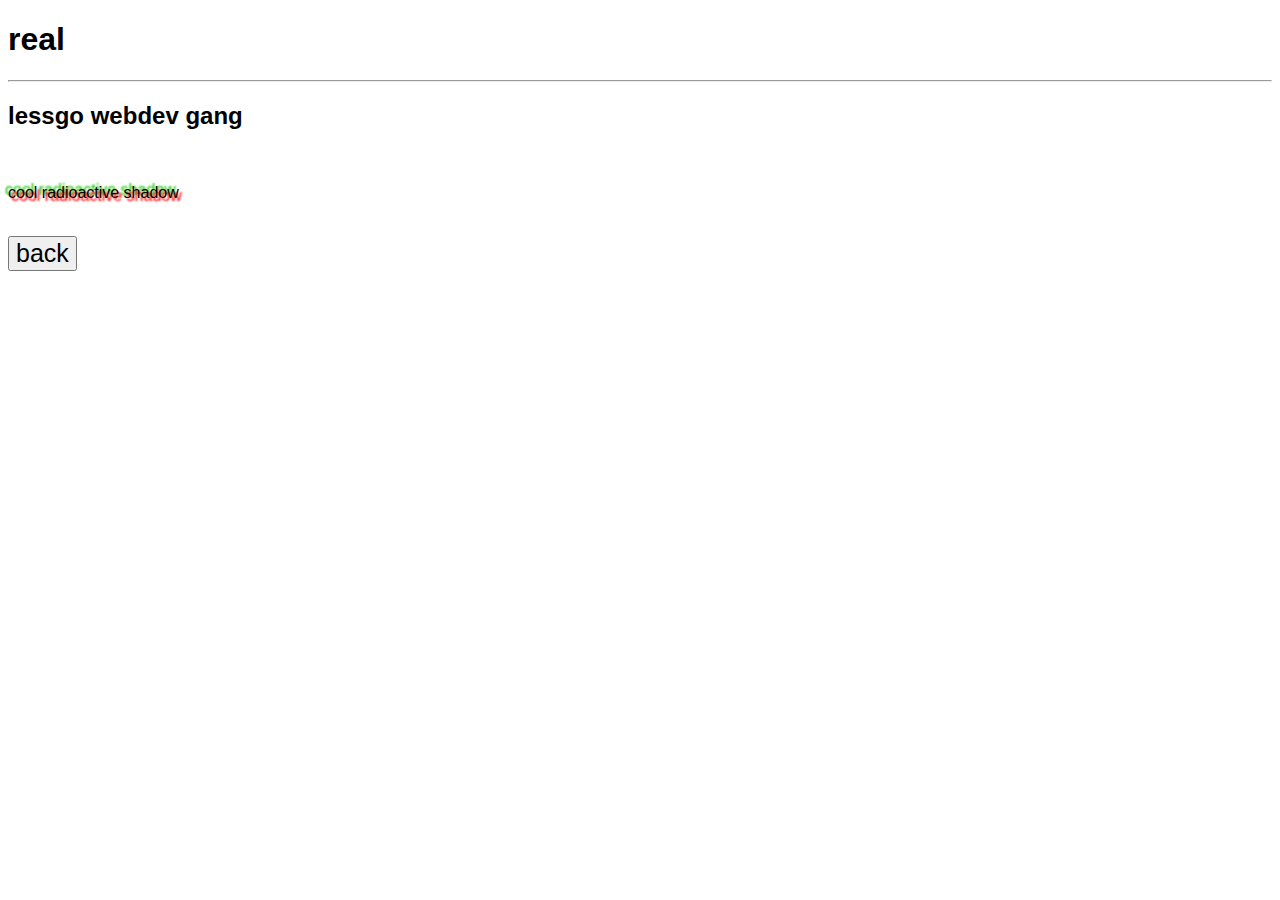
<file: html5/index.html>
<!DOCTYPE html>
<html>

    <head>
        <meta charset="UTF-8">
        <meta http-equiv="X-UA-Compatible" content="IE=edge">
        <meta name="viewport" content="width=device-width, initial-scale=1.0">
        <title>This is a webpage</title>
        <link rel="stylesheet" href="/CSS/font.css">
    </head>

    <body>
        <h1>real</h1>
        <hr>
        <h2>lessgo webdev gang</h2>
        <br>
        <p style="text-shadow: 3px 3px 2px red, -3px -3px 2px rgb(19, 194, 0);">cool radioactive shadow</p>
        <br>
        <a href="hyperlinks.html">
            <button style="font-size: 25px;">back</button>
        </a>
    </body>

</html>
</file>
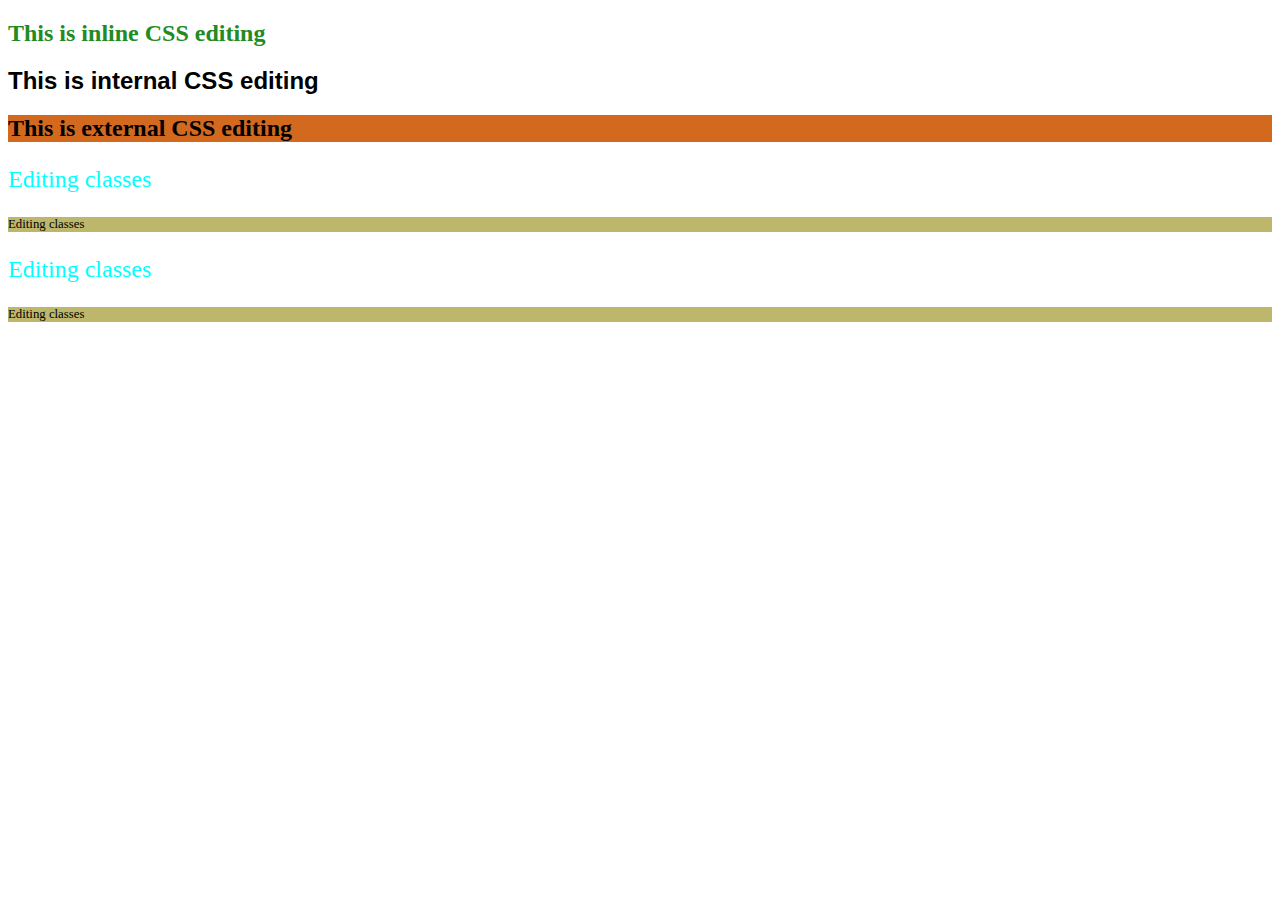
<file: html5/CSS.html>
<!DOCTYPE html>
<html lang="en">
<head>
    <meta charset="UTF-8">
    <meta name="viewport" content="width=device-width, initial-scale=1.0">
    <title>CSS Editing methods</title>
    <style>
        #int{
            font-family: Verdana, Geneva, Tahoma, sans-serif;
        }
    </style>
    <link rel="stylesheet" href="/CSS/Extedit.css">
</head>
<body>

    <h2 style="color: forestgreen;">This is inline CSS editing</h2>
    <h2 id="int">This is internal CSS editing</h2>
    <h2 id="ext">This is external CSS editing</h2>

    <p class="ye">Editing classes</p>
    <p class="na">Editing classes</p>
    <p class="ye">Editing classes</p>
    <p class="na">Editing classes</p>
    
</body>
</html>
</file>
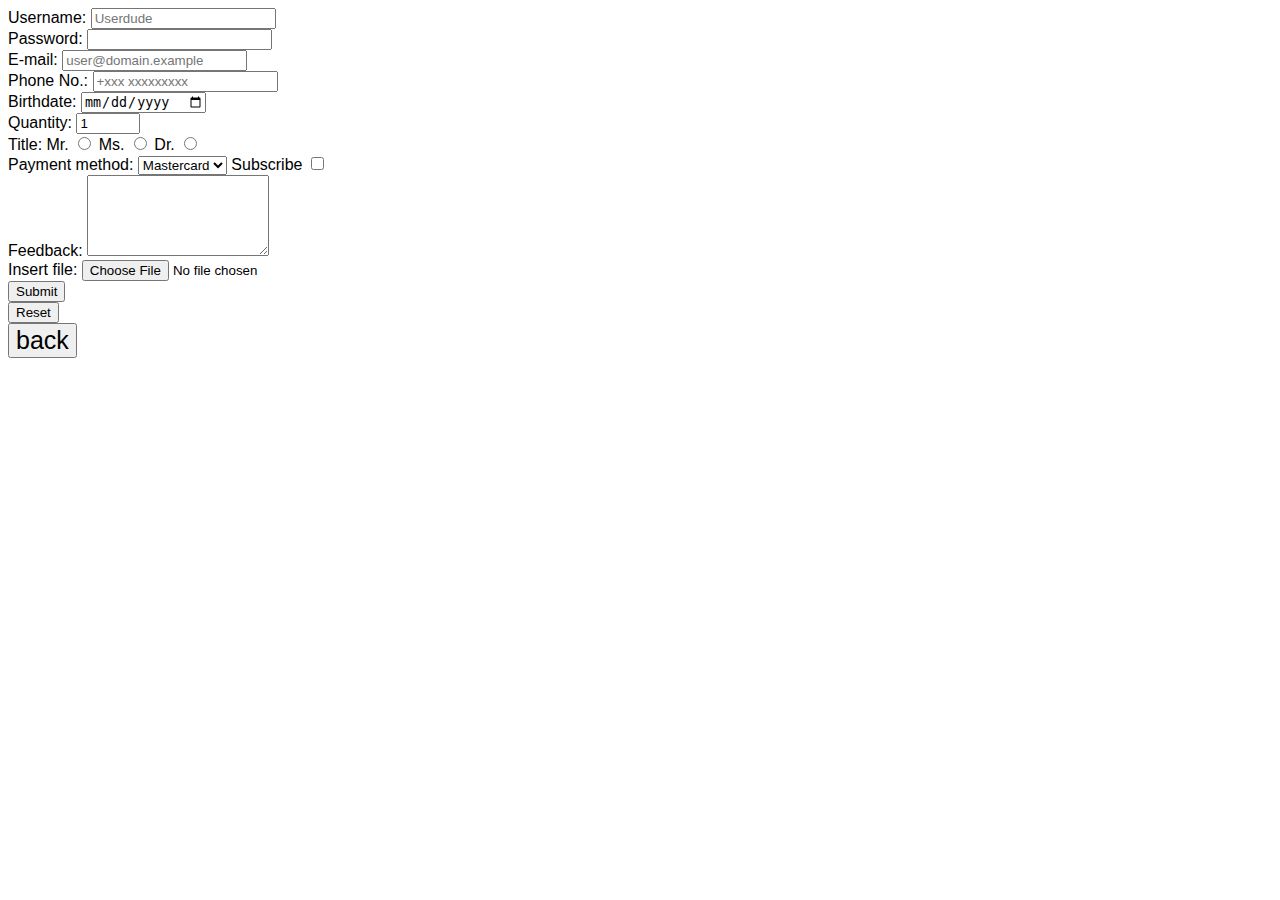
<file: html5/form.html>
<!DOCTYPE html>
<html lang="en">
<head>
    <meta charset="UTF-8">
    <meta name="viewport" content="width=device-width, initial-scale=1.0">
    <title>My form</title>
    <link rel="stylesheet" href="/CSS/font.css">
</head>
<body>

    <form action="files.py" method="post" enctype="multipart/form-data">

        <label for="Username">Username:</label>
        <input type="text" id="Username" required placeholder="Userdude" minlength="6" maxlength="25"><br>

        <label for="Password">Password:</label>
        <input type="password" id="Password" required minlength="6" maxlength="25"><br>

        <label for="E-mail">E-mail:</label>
        <input type="email" required id="E-mail" placeholder="user@domain.example"><br>

        <label for="Phone number">Phone No.:</label>
        <input type="tel" id="Phone number" placeholder="+xxx xxxxxxxxx" pattern="+[0-9]{3} [0-9]{9}"><br>

        <label for="Birthdate">Birthdate:</label>
        <input type="date" required id="Birthdate" ><br>

        <label for="Quantity">Quantity:</label>
        <input type="number" id="Quantity" min="0" max="999" value="1"><br>

        <label for="Title">Title:</label>
        <label for="Mr.">Mr.</label>
        <input type="radio" id="Mr." value="Mr." name="title">
        <label for="Ms.">Ms.</label>
        <input type="radio" id="Ms." value="Ms." name="title">
        <label for="Dr.">Dr.</label>
        <input type="radio" id="Dr." value="Dr." name="title"><br>

        <label for="Payment method">Payment method:</label>
        <select>
            <option value="Mastercard">Mastercard</option>
            <option value="Visa">Visa</option>
            <option value="Giftcard">Giftcard</option>
        </select>

        <label for="Subscribe">Subscribe</label>
        <input type="checkbox" id="Subscribe"><br>

        <label for="Feedback">Feedback:</label>
        <textarea id="Feedback" rows="5"></textarea><br>

        <label for="Insert file">Insert file:</label>
        <input type="file" id="Insert file" accept="image/png, image/jpeg"><br>

        <input type="submit"><br>
        <input type="reset">
    </form>
    
<a href="hyperlinks.html">
    <button style="font-size: 25px;">back</button>
</a>

</body>
</html>
</file>
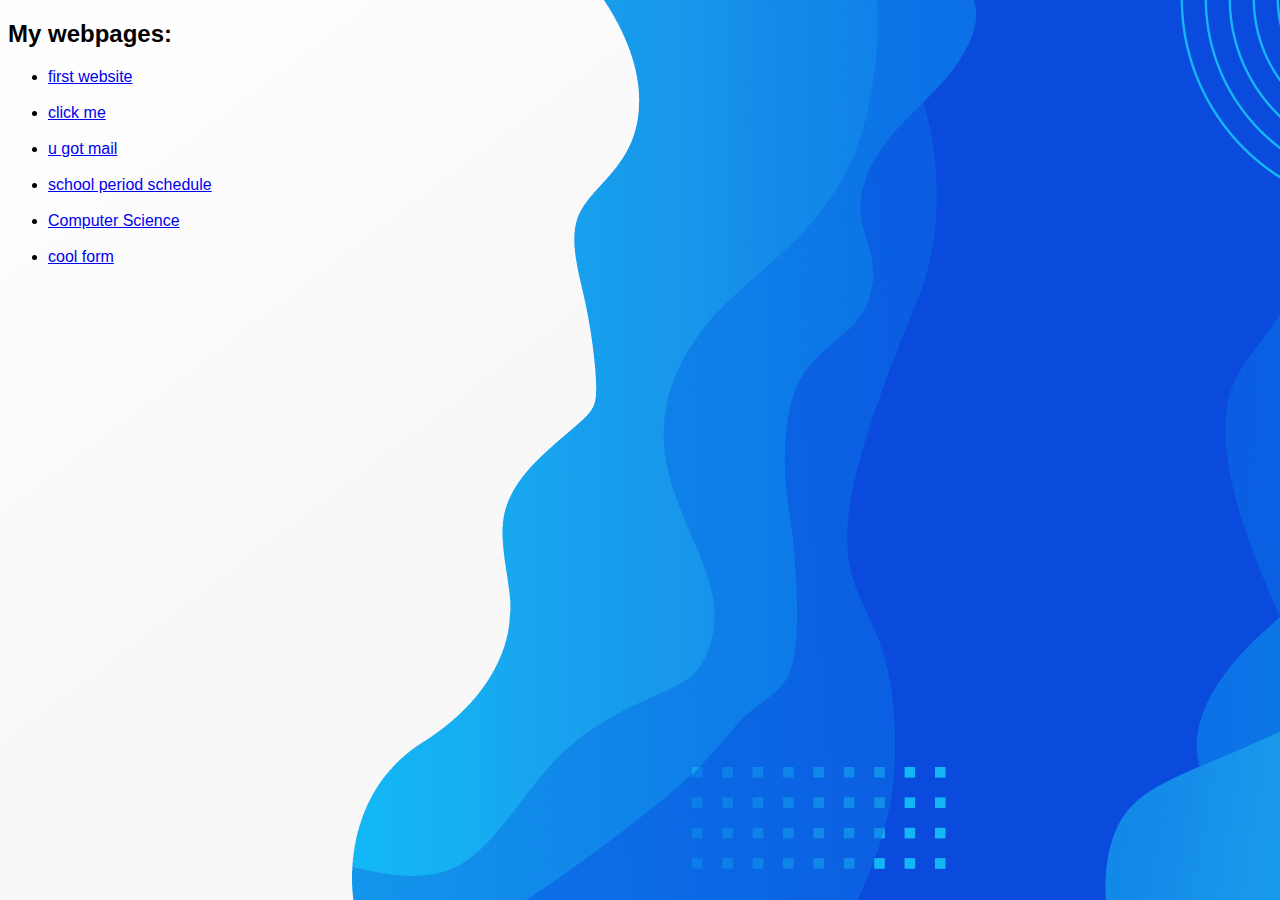
<file: html5/hyperlinks.html>
<!DOCTYPE html>
<html>

    <head>
        <meta charset="UTF-8">
        <meta http-equiv="X-UA-Compatible" content="IE=edge">
        <meta name="viewport" content="width=device-width, initial-scale=1.0">
        <title>idk hyperlink stuff</title>
        <link rel="stylesheet" href="/CSS/bgrimage.css">
    </head>
    
    <body>
        <h2>My webpages:</h2>

        <ul>

            <li><a href ="index.html"
            title ="look ma, i have a website">
            first website
            </li></a>
        
        <br>

            <li><a href ="lookhere.html"
            title = "trust me bro :)">
            click me
            </a></li>

        <br>

            <li><a href ="mailto:haidarmuntherali@gmail.com">
            u got mail
            </a></li>

        <br>
            <li><a href="table.html"
            title="school">
            school period schedule
            </a></li>
        <br>
            <li><a href="lists.html"
            title="Learn all about it">
            Computer Science
            </a></li>
        <br>
            <li><a href="form.html"
            title="attributes n stuff">
            cool form    
            </a></li>
        </ul>
    </body>

</html>
</file>
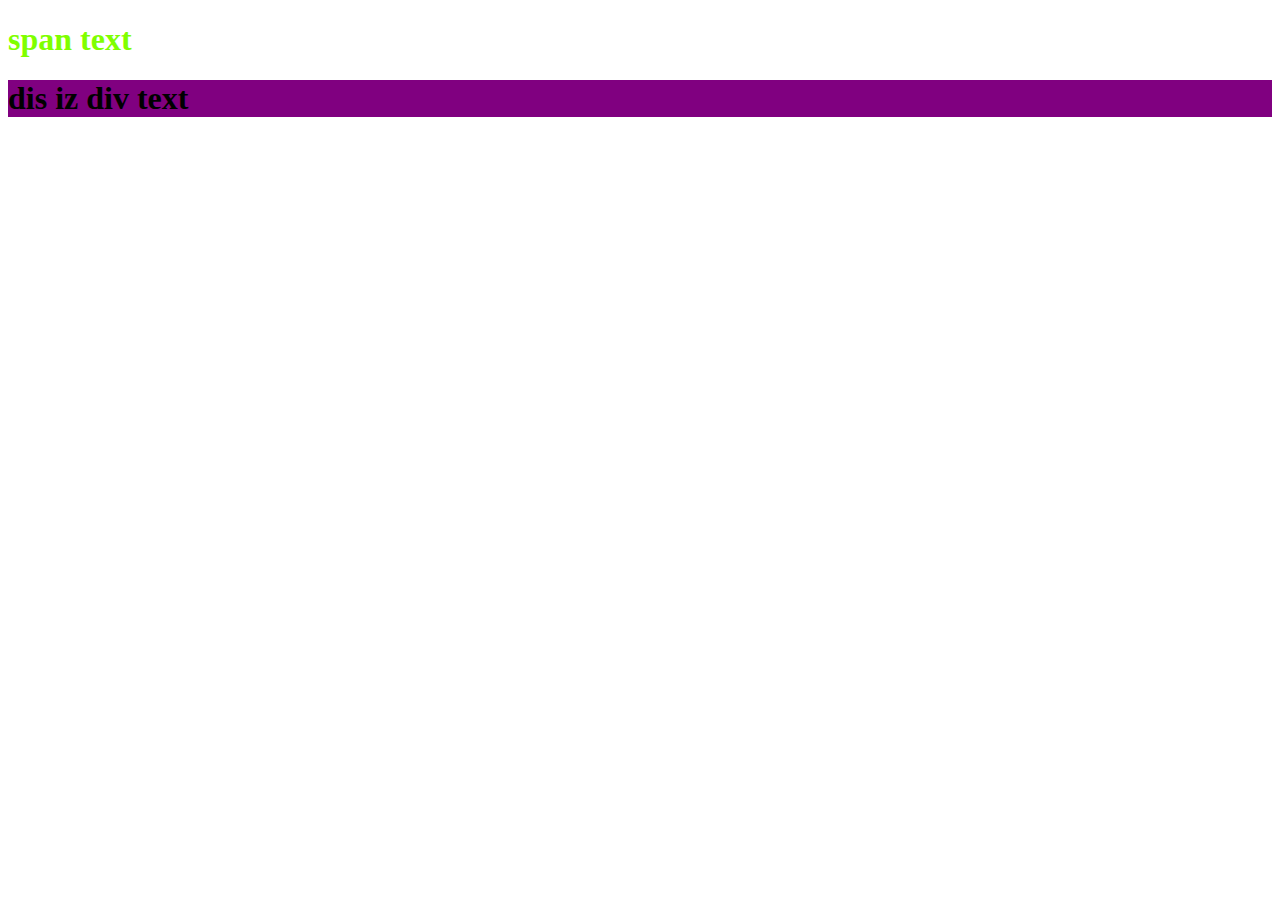
<file: html5/lespanlediv.html>
<!DOCTYPE html>
<html>

    <head>
        <meta charset="UTF-8">
        <meta http-equiv="X-UA-Compatible" content="IE=edge">
        <meta name="viewport" content="width=device-width, initial-scale=1.0">
        <title>span n div</title>
    </head>
    
    <body>
        <h1><span style="color: chartreuse;">span text</span></h1>
        <h1><div style="background-color: purple;">dis iz div text</div></h1>
    </body>

</html>
</file>
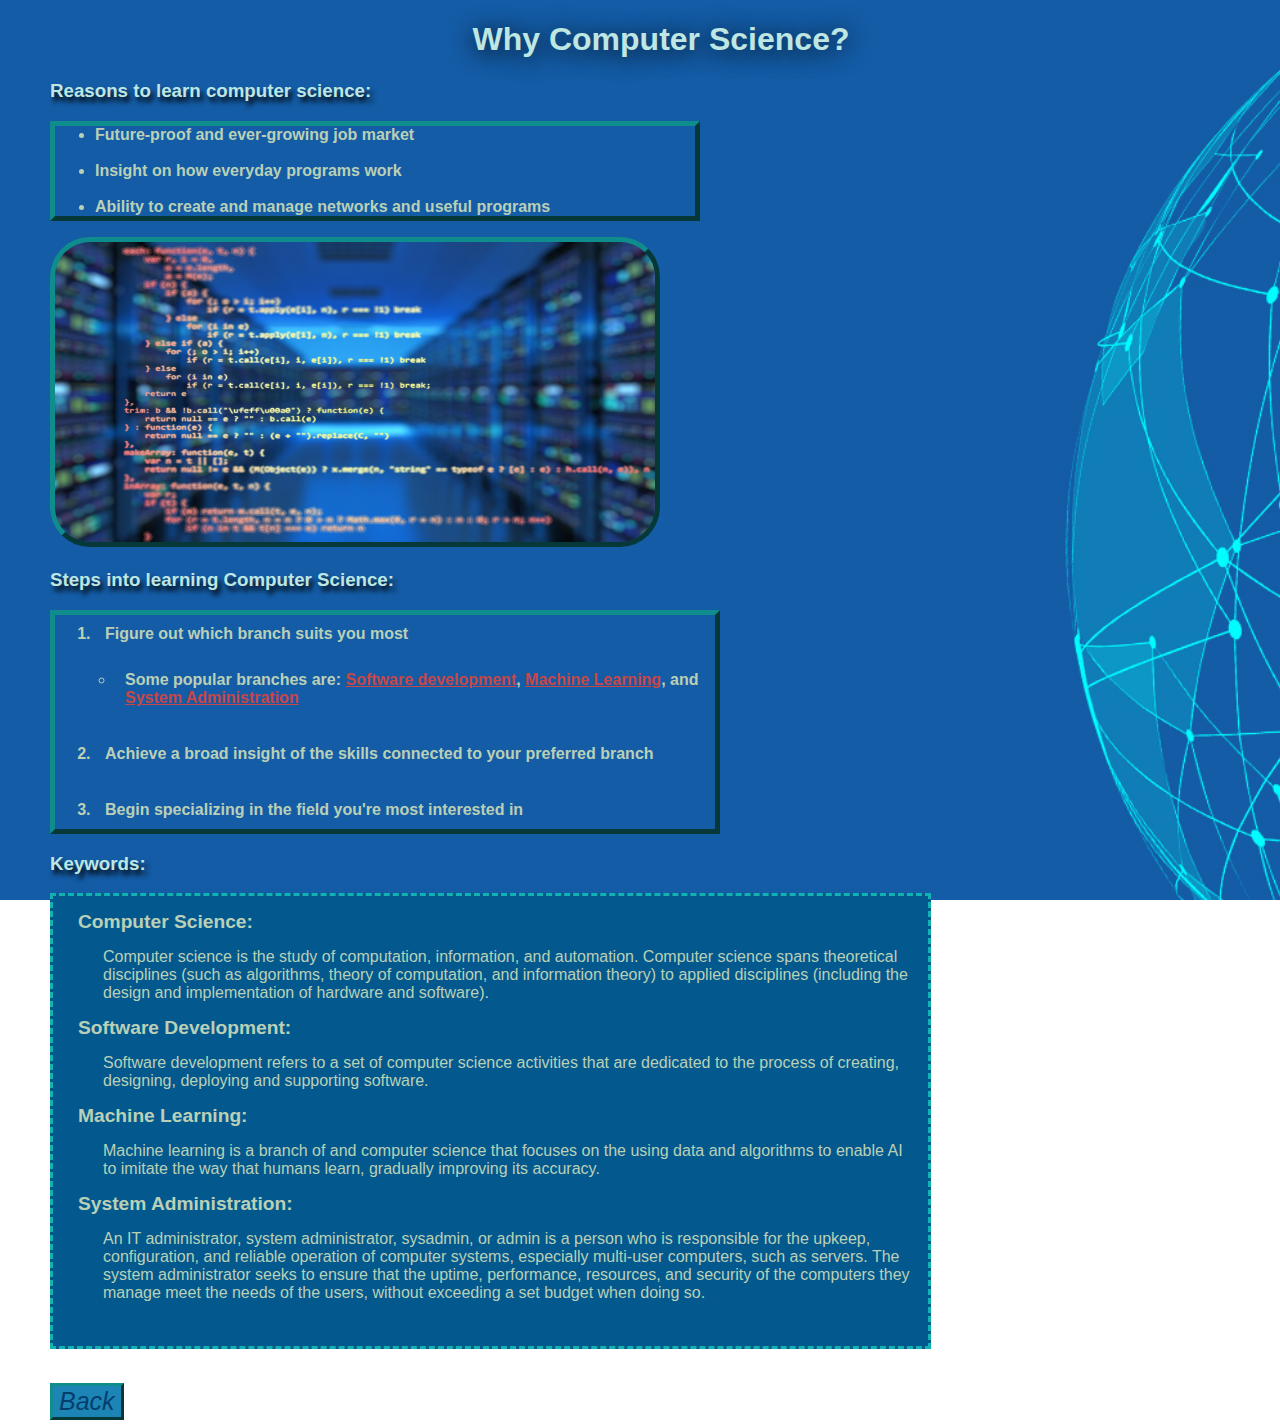
<file: html5/lists.html>
<!DOCTYPE html>
<html>

    <head>

        <meta charset="UTF-8">
        <meta http-equiv="X-UA-Compatible" content="IE=edge">
        <meta name="viewport" content="width=device-width, initial-scale=1.0">
        <title>lists</title>
        <link rel="stylesheet" href="/CSS/font.css">
        <link rel="stylesheet" href="/CSS/listbgrimage.css">
    </head>

    <header>
        <h1>Why Computer Science?</h1>
    </header>

    <body>
        <main>
            <section>
                <h3>Reasons to learn computer science:</h3>
                <ul>
                    <li>Future-proof and ever-growing job market</li><br>
                    <li>Insight on how everyday programs work</li><br>
                    <li>Ability to create and manage networks and useful programs</li>
                </ul>

                <img src="/images/prgimg.jpg" id="image">
            </section>

            <h3>Steps into learning Computer Science:</h3>
            <ol>
                <li>Figure out which branch suits you most</li><br>
                    <ul>
                        <li>Some popular branches are: <a href="https://youtu.be/pquPUX1EihM?si=RwUGAn8ScYUHBl-0">Software development</a>, <a href="https://youtu.be/ukzFI9rgwfU?si=fy9zyRwKTEP78wFG">Machine Learning</a>, and <a href="https://youtu.be/H7_1L5eoytA?feature=shared">System Administration</a></li>
                    </ul><br>
                <li>Achieve a broad insight of the skills connected to your preferred branch</li><br>
                <li>Begin specializing in the field you're most interested in </li>
            </ol>


            <article>
                <h3>Keywords:</h3>
                <dl>
                    <dt>Computer Science:</dt>
                    <dd>Computer science is the study of computation, information, and automation. Computer science spans theoretical disciplines (such as algorithms, theory of computation, and information theory) to applied disciplines (including the design and implementation of hardware and software).</dd>
                    <dt>Software Development:</dt>
                    <dd>Software development refers to a set of computer science activities that are dedicated to the process of creating, designing, deploying and supporting software.</dd>
                    <dt>Machine Learning:</dt>
                    <dd>Machine learning is a branch of 
                        and computer science that focuses on the using data and algorithms to enable AI to imitate the way that humans learn, gradually improving its accuracy.</dd>
                    <dt>System Administration:</dt>
                    <dd style="padding-bottom: 20px;">An IT administrator, system administrator, sysadmin, or admin is a person who is responsible for the upkeep, configuration, and reliable operation of computer systems, especially multi-user computers, such as servers. The system administrator seeks to ensure that the uptime, performance, resources, and security of the computers they manage meet the needs of the users, without exceeding a set budget when doing so.</dd>
                </dl>
            </article>   
            <br>
            <a href="hyperlinks.html">
                <button>Back</button>
            </a>
        </main>
    </body>

</html>
</file>
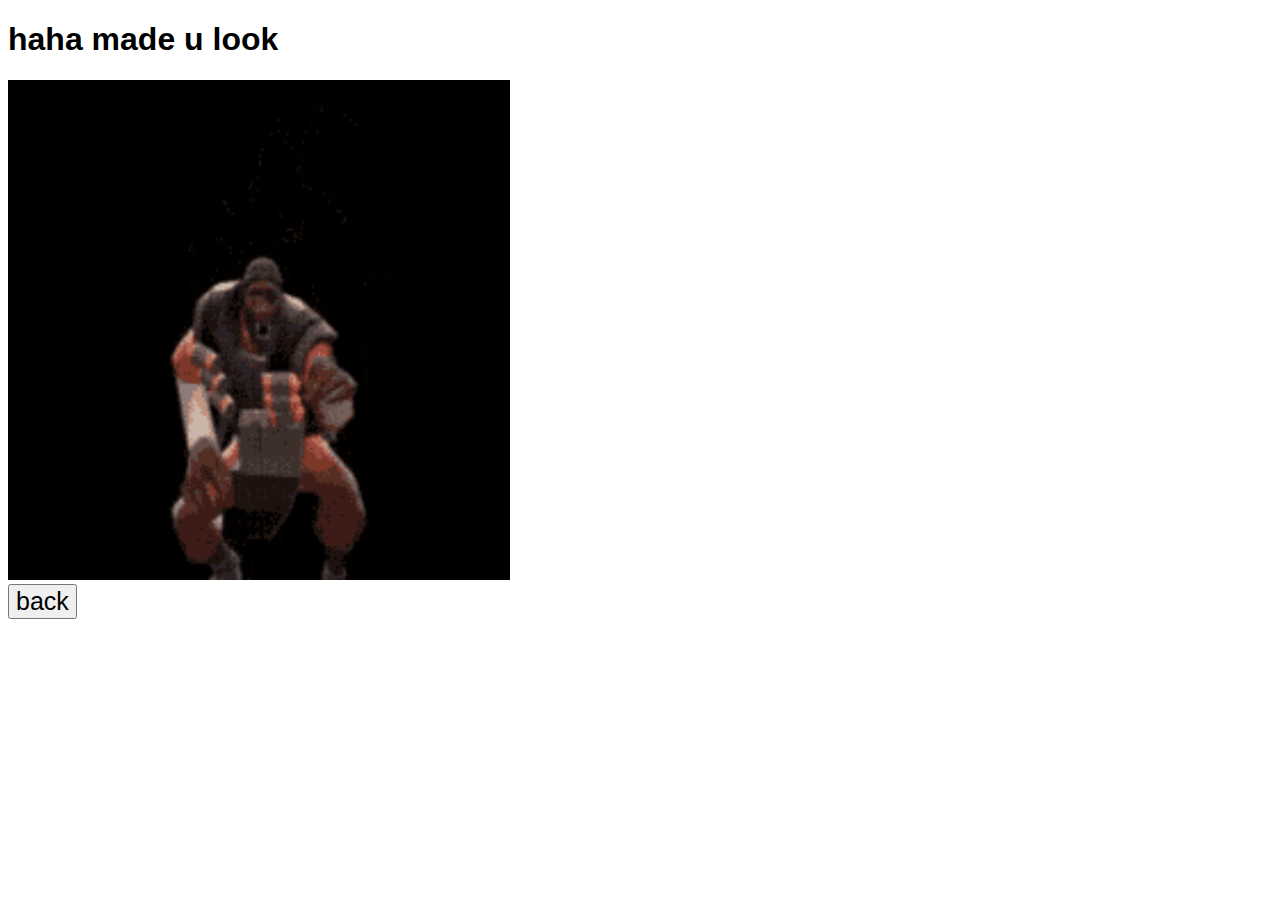
<file: html5/lookhere.html>
<!DOCTYPE html>
<html>

    <head>
        <meta charset="UTF-8">
        <meta http-equiv="X-UA-Compatible" content="IE=edge">
        <meta name="viewport" content="width=device-width, initial-scale=1.0">
        <link rel="icon" type="image/jpg" href="/images/stoopidheavy.jpg">
       <title>stoopid ass</title>
       <link rel="stylesheet" href="/CSS/font.css">
    </head>

    <body>
        <h1>haha made u look</h1>
        <img src="/images/gifs/laff.gif"
        alt="AAAAHHHHAHAHAHAHAHHAHHA!!!11!!111!"
        title ="get FOOLED idiot"
        height="500">
        <audio autoplay loop>
            <source src="/audio/demolaff.mp3">
        </audio>
        <br>
        <a href="hyperlinks.html">
            <button style="font-size: 25px;">back</button>
        </a>
    </body>

</html>
</file>
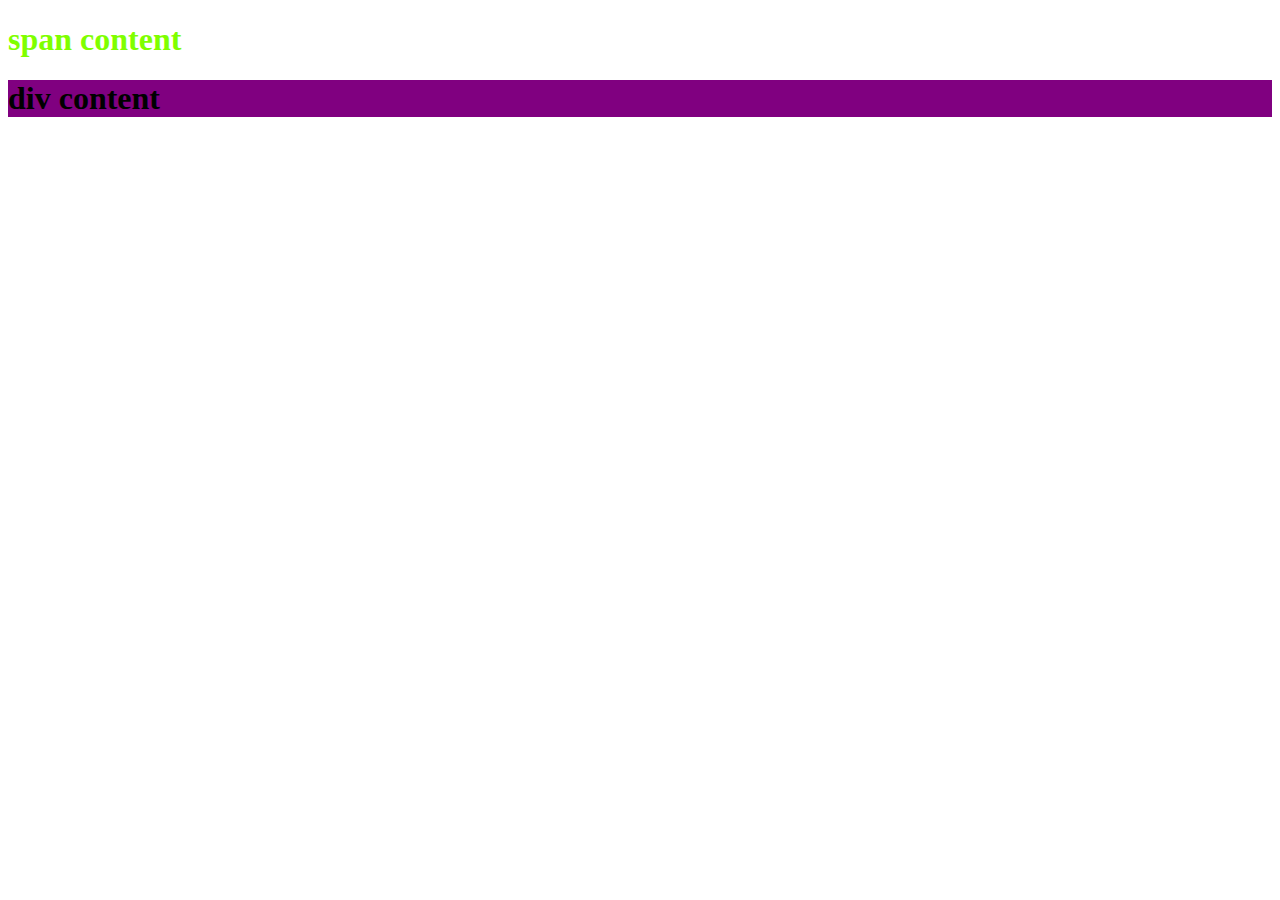
<file: html5/span_div.html>
<!DOCTYPE html>
<html>

    <head>
        <meta charset="UTF-8">
        <meta http-equiv="X-UA-Compatible" content="IE=edge">
        <meta name="viewport" content="width=device-width, initial-scale=1.0">
        <title>span n div</title>
    </head>
    
    <body>
        <h1><span style="color: chartreuse;">span content</span></h1>
        <h1><div style="background-color: purple;">div content</div></h1>
    </body>

</html>
</file>
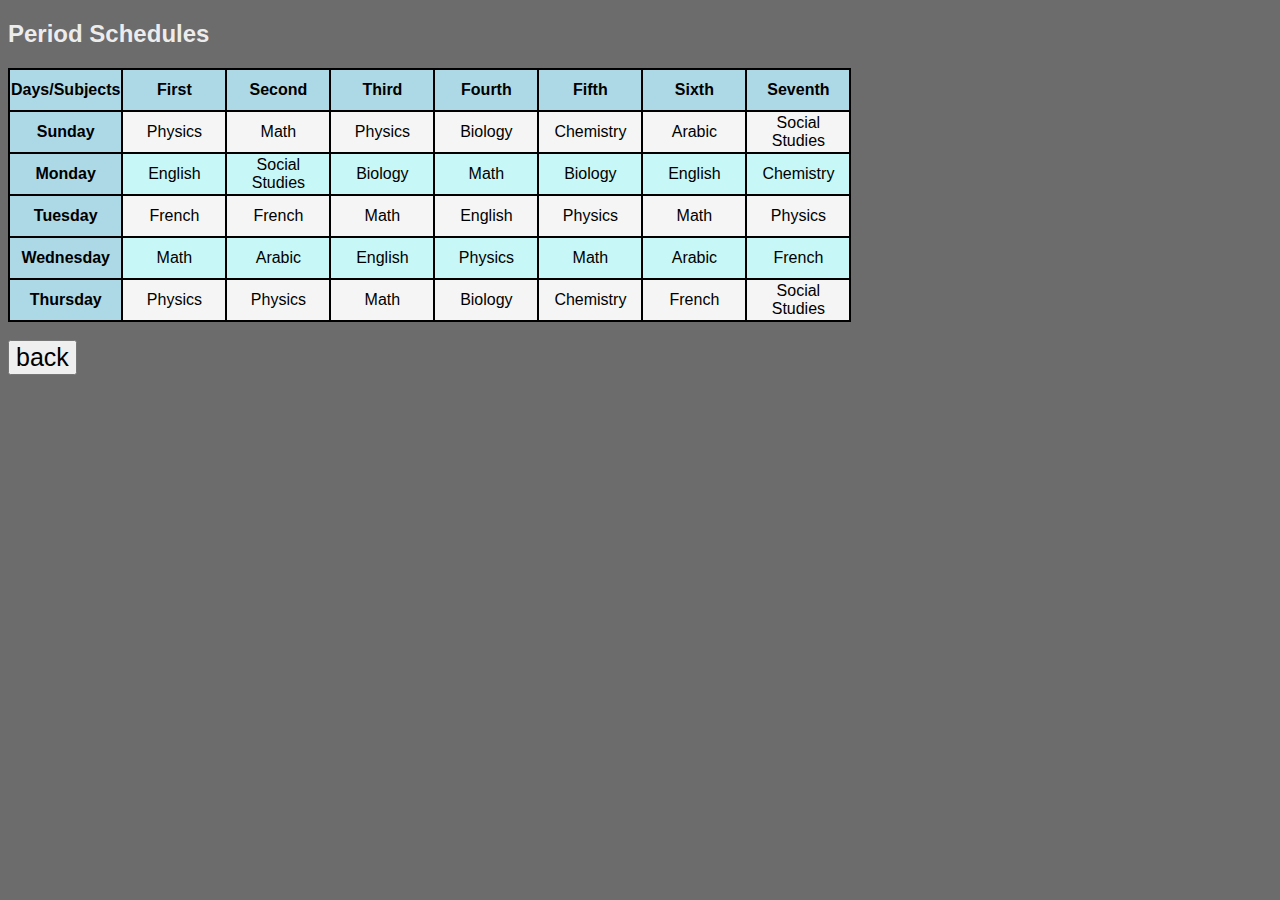
<file: html5/table.html>
<!DOCTYPE html>
<html>

    <head>
        <meta charset="UTF-8">
        <meta http-equiv="X-UA-Compatible" content="IE=edge">
        <meta name="viewport" content="width=device-width, initial-scale=1.0">
        <title>tables</title>
        <link rel="stylesheet" href="/CSS/tablestyling.css">
        <link rel="stylesheet" href="/CSS/font.css">
    </head>

    <body>

        <h2 style="color: rgba(245, 245, 245, 0.945);">Period Schedules</h2>

        <table>

            <tr width="700" align="center" height="40">
                <th width="100">Days/Subjects</th>
                <th width="100">First</th>
                <th width="100">Second</th>
                <th width="100">Third</th>
                <th width="100">Fourth</th>
                <th width="100">Fifth</th>
                <th width="100">Sixth</th>
                <th width="100">Seventh</th>
            </tr>
            
            <tr width="700" align="center" height="40">

                <th>Sunday</th>

                <td class="white">Physics</td>
                <td class="white">Math</td>
                <td class="white">Physics</td>
                <td class="white">Biology</td>
                <td class="white">Chemistry</td>
                <td class="white">Arabic</td>
                <td class="white">Social Studies</td>

            </tr>

            <tr width="700" align="center" height="40">
                <th>Monday</th>

                <td class="cyan">English</td>
                <td class="cyan">Social Studies</td>
                <td class="cyan">Biology</td>
                <td class="cyan">Math</td>
                <td class="cyan">Biology</td>
                <td class="cyan">English</td>
                <td class="cyan">Chemistry</td>
                
            </tr>

            <tr width="700" align="center" height="40">
                <th>Tuesday</th>

                <td class="white">French</td>
                <td class="white">French</td>
                <td class="white">Math</td>
                <td class="white">English</td>
                <td class="white">Physics</td>
                <td class="white">Math</td>
                <td class="white">Physics</td>

            </tr>

            <tr width="700" align="center" height="40">
                <th>Wednesday</th>

                <td class="cyan">Math</td>
                <td class="cyan">Arabic</td>
                <td class="cyan">English</td>
                <td class="cyan">Physics</td>
                <td class="cyan">Math</td>
                <td class="cyan">Arabic</td>
                <td class="cyan">French</td>

            </tr>

            <tr width="700" align="center" height="40">
                <th>Thursday</th>

                <td class="white">Physics</td>
                <td class="white">Physics</td>
                <td class="white">Math</td>
                <td class="white">Biology</td>
                <td class="white">Chemistry</td>
                <td class="white">French</td>
                <td class="white">Social Studies</td>

            </tr>


        </table>
        <br>
        <a href="hyperlinks.html">
            <button style="font-size: 25px;">back</button>
        </a>
    </body>

</html>
</file>
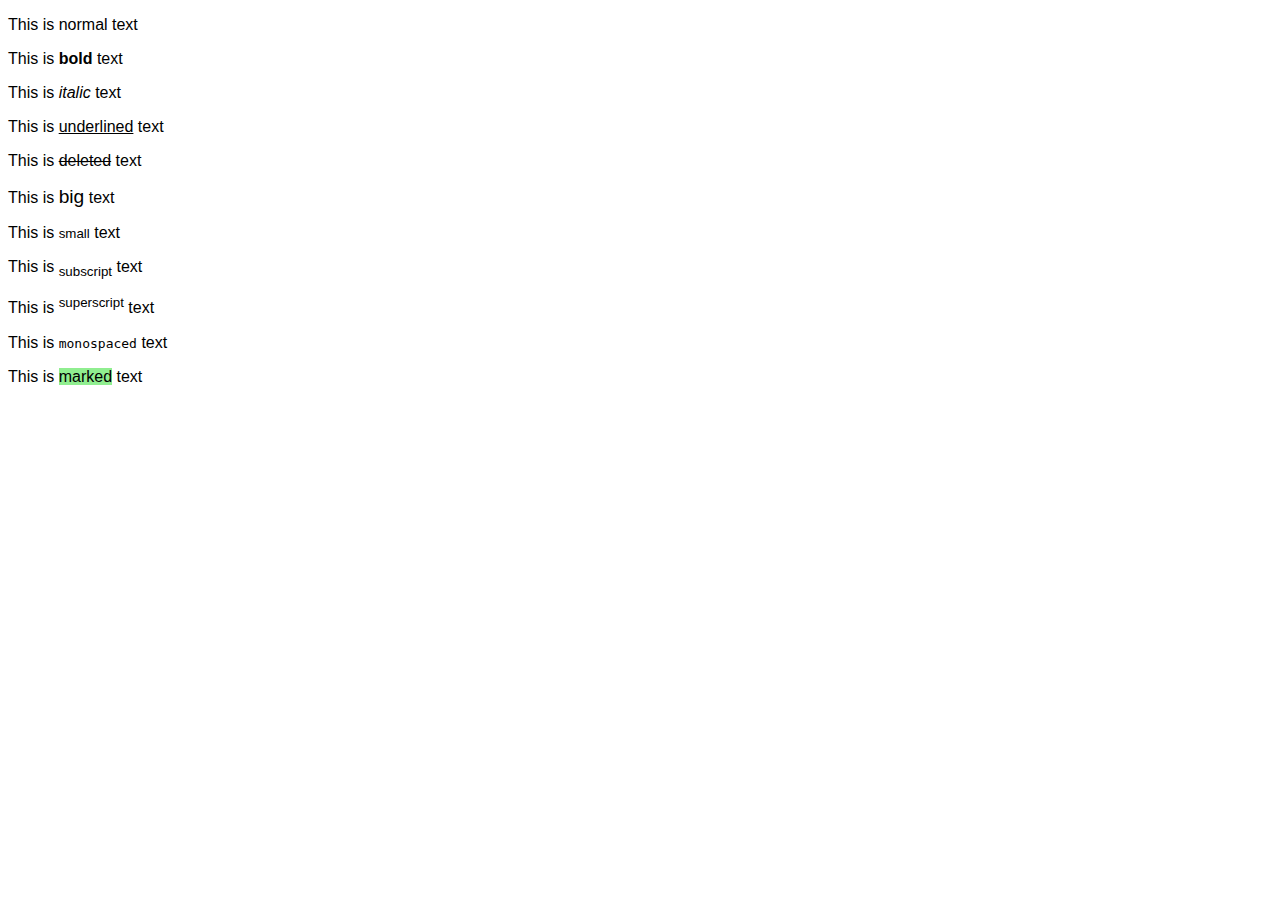
<file: html5/TextFormatting.html>
<!DOCTYPE html>
<html>
    <head>
        <meta charset="UTF-8">
        <meta http-equiv="X-UA-Compatible" content="IE=edge">
        <meta name="viewport" content="width=device-width, initial-scale=1.0">
        <title>formatting</title>
        <link rel="stylesheet" href="/CSS/font.css">
    </head>
    <body>
        <p>This is normal text</p>
        <p>This is <b>bold</b> text</p>
        <p>This is <i>italic</i> text</p>
        <p>This is <u>underlined</u> text</p>
        <p>This is <del>deleted</del> text</p>
        <p>This is <big>big</big> text</p>
        <p>This is <small>small</small> text</p>
        <p>This is <sub>subscript</sub> text</p>
        <p>This is <sup>superscript</sup> text</p>
        <p>This is <tt>monospaced</tt> text</p>
        <p>This is <mark style="background-color:lightgreen">marked</mark> text</p>
    </body>
</html>
</file>
<file: CSS/font.css>
body{
    font-family: Arial, Helvetica, sans-serif;
}
</file>
<file: CSS/Extedit.css>
#ext{
    background-color: chocolate;
}

.ye{
    font-size: 1.5em; color:aqua
}

.na{
    font-size: 0.8em; background-color: darkkhaki;
}
</file>
<file: CSS/bgrimage.css>
body{
    background-image: url(/images/background.png);
    background-size: cover;
    background-repeat: no-repeat;
    background-position: center;
    background-attachment: fixed;
    font-family: Arial, Helvetica, sans-serif;
}
a:hover{
    color: rgb(21, 21, 223);
}
</file>
<file: CSS/listbgrimage.css>
body{
    background-image: url(/images/cmpscibgr.jpg);
    background-position: center;
    background-repeat: no-repeat;
    background-attachment: fixed;
    background-size: cover;
    margin-left: 50px
}

h3{
    color:rgb(190, 230, 226);
    text-shadow: 3px 5px 5px black;
}

li{
    font-weight: 600;
    color: rgb(186, 208, 182);
    font-size: 16px;
}

ul{
    border: 5px outset rgb(15, 140, 140);
    width: 600px;
}

ol{
    border: 5px outset rgb(15, 140, 140);
    width: 620px;
}

#image{
    height: 300px;
    width: 600px;
    border: 5px outset rgb(15, 140, 140);
    border-radius: 40px;
}

ol ul{
    border: none;
    padding-left: 20px
}

button{
    font-size: 25px; 
    border: 3px outset rgb(15, 140, 140); 
    background-color: rgb(29, 133, 182);
    font-style: oblique;
    color:rgb(4, 62, 109)
}

button:hover{
    background-color: rgb(27, 97, 162);
}

a{
    color: rgb(200, 70, 70);
}

a:hover{
    color: rgb(229, 9, 9);
}

a:active{
    color:rgb(200, 70, 70)
}

ol li{
    padding: 10px;
}

ol ul li{
    padding-top: 0px;
}

dl{
    color:rgb(186, 208, 182);
    background-color:rgb(3, 89, 142);
    border: 3px dashed rgb(19, 178, 178);
    width: 850px;
    height: 450px;
    display: block;
    padding-left: 10px;
    padding-right: 15px;
}

dt{
    font-weight: 600;
    font-size: 1.2em;
    padding: 15px
}

dd{
    font-weight: 500;
}

header{
    text-align: center;
}

h1{
    color:rgb(190, 230, 226);
    font-family:'Lucida Sans', 'Lucida Sans Regular', 'Lucida Grande', 'Lucida Sans Unicode', Geneva, Verdana, sans-serif;
    text-shadow: 0px 3px 25px black 
}
</file>
<file: CSS/tablestyling.css>
.white{
    background-color: whitesmoke;
}

.cyan{
    background-color: rgb(200, 247, 247);
}

body{
    background-color: rgb(109, 108, 108)
}

table{
    background-color: black
}

tr{
    background-color: lightblue;
}
</file>
